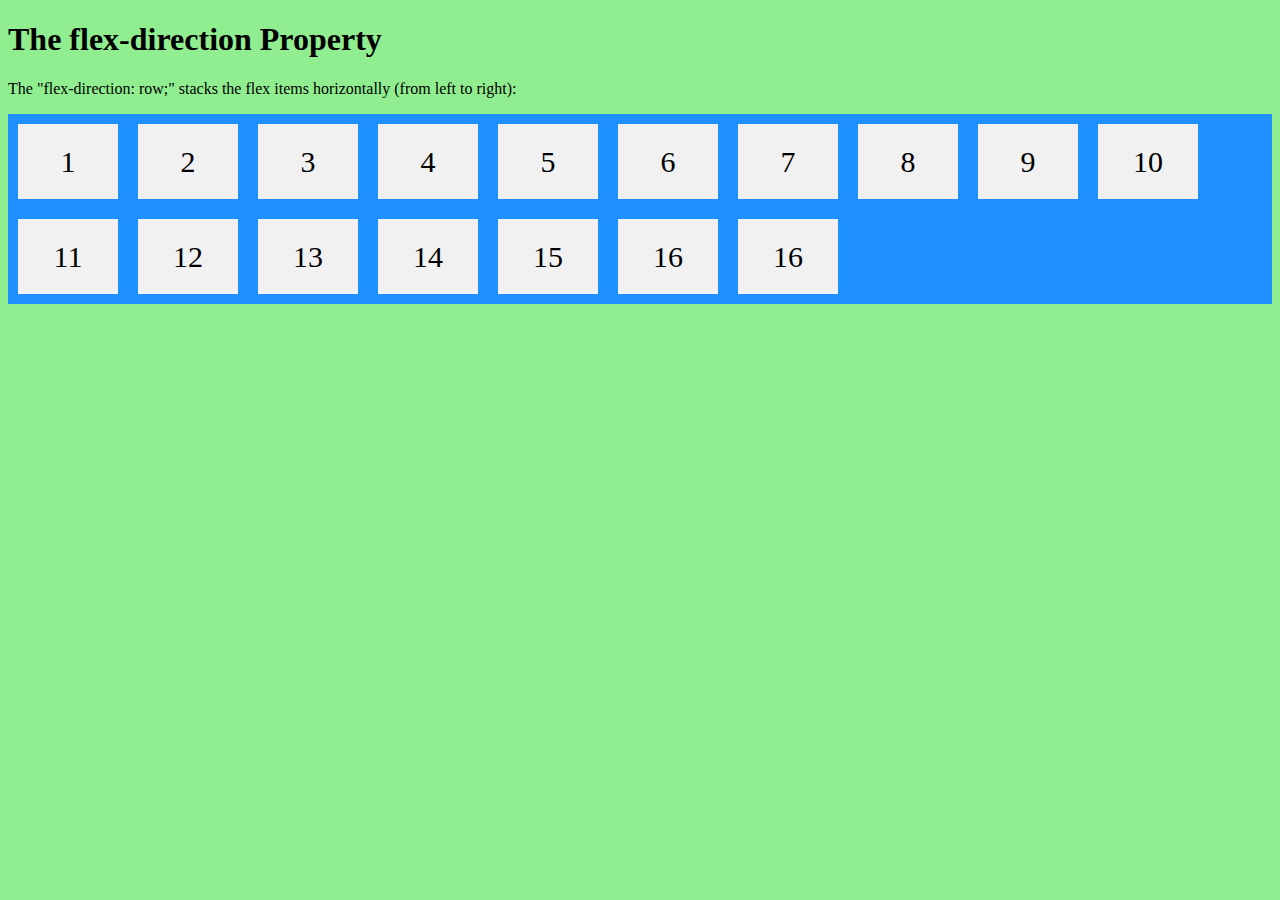
<file: index.html>
<!DOCTYPE html>
<html lang="en">
<head>
    <meta charset="UTF-8">
    <meta name="viewport" content="width=device-width, initial-scale=1.0">
    <link rel="stylesheet" href="style.css">
    <title>Document</title>
</head>
<body>
    <h1>The flex-direction Property</h1>

<p>The "flex-direction: row;" stacks the flex items horizontally (from left to right):</p>

<div class="flex-container">
  <div>1</div>
  <div>2</div>
  <div>3</div>
  <div>4</div>
  <div>5</div>
  <div>6</div>
  <div>7</div>
  <div>8</div>  
  <div>9</div>
  <div>10</div>
  <div>11</div>
  <div>12</div>
  <div>13</div>
  <div>14</div>
  <div>15</div>
  <div>16</div>
  <div>16</div>


</div>

</body>
</html>
</file>
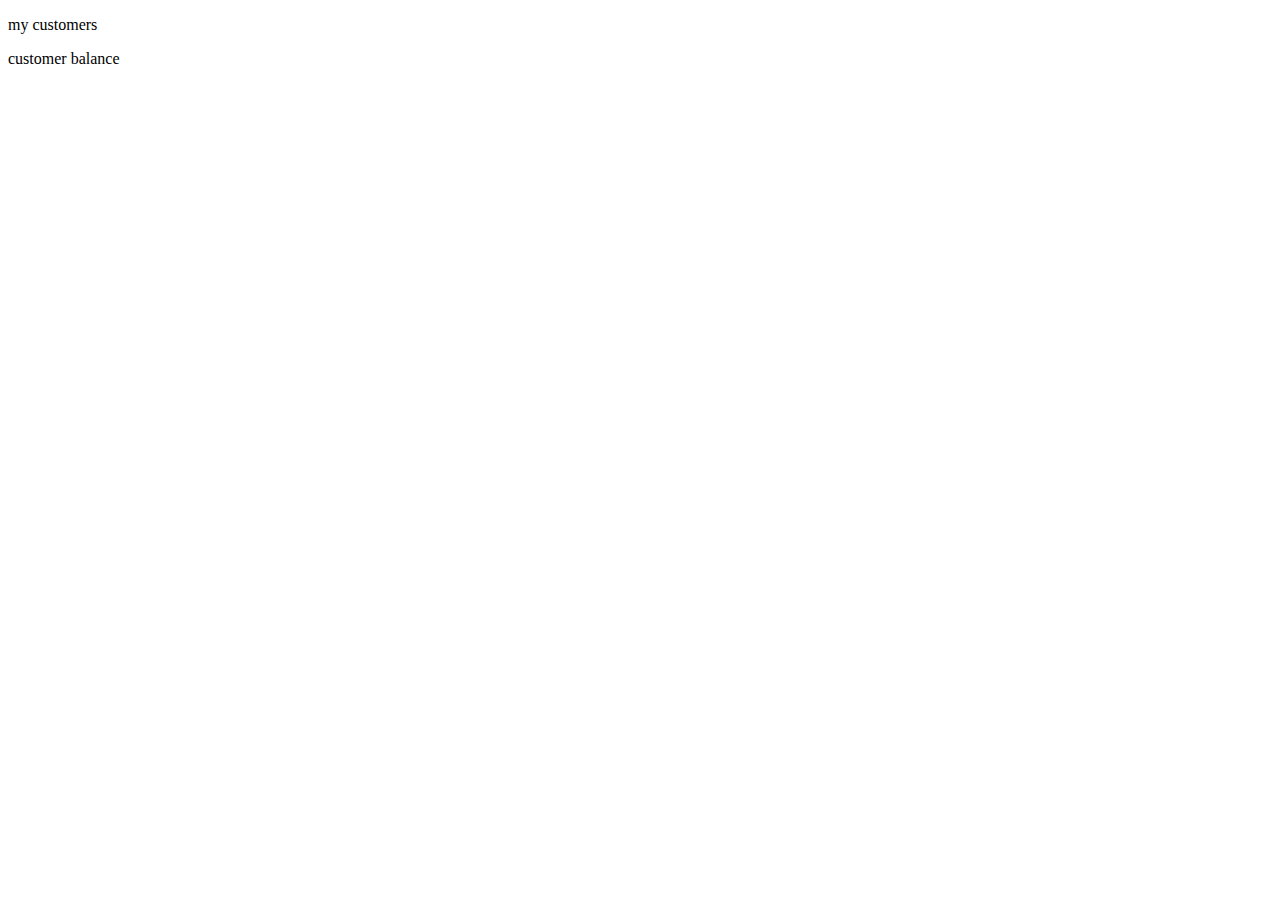
<file: customers.html>
<!DOCTYPE html>
<html lang="en">
<head>
    <meta charset="UTF-8">
    <meta name="viewport" content="width=device-width, initial-scale=1.0">
    <title>customers</title>
</head>
<body>
    <p>my customers</p>
    <p>customer balance</p>
</body>
</html>
</file>
<file: style.css>
body {
    background-color: pink;
  }
  
  @media screen and (min-width: 480px) {
    body {
      background-color: lightgreen;
    }
  }
  



.flex-container {
    display: flex;
    flex-flow: row wrap;
    justify-content: flex-start;
    background-color: DodgerBlue;
  }
  
  .flex-container > div {
    background-color: #f1f1f1;
    width: 100px;
    margin: 10px;
    text-align: center;
    line-height: 75px;
    font-size: 30px;
  }
  .flex-container>div 1{
    flex-grow="2"
  }
  </style>
</file>
